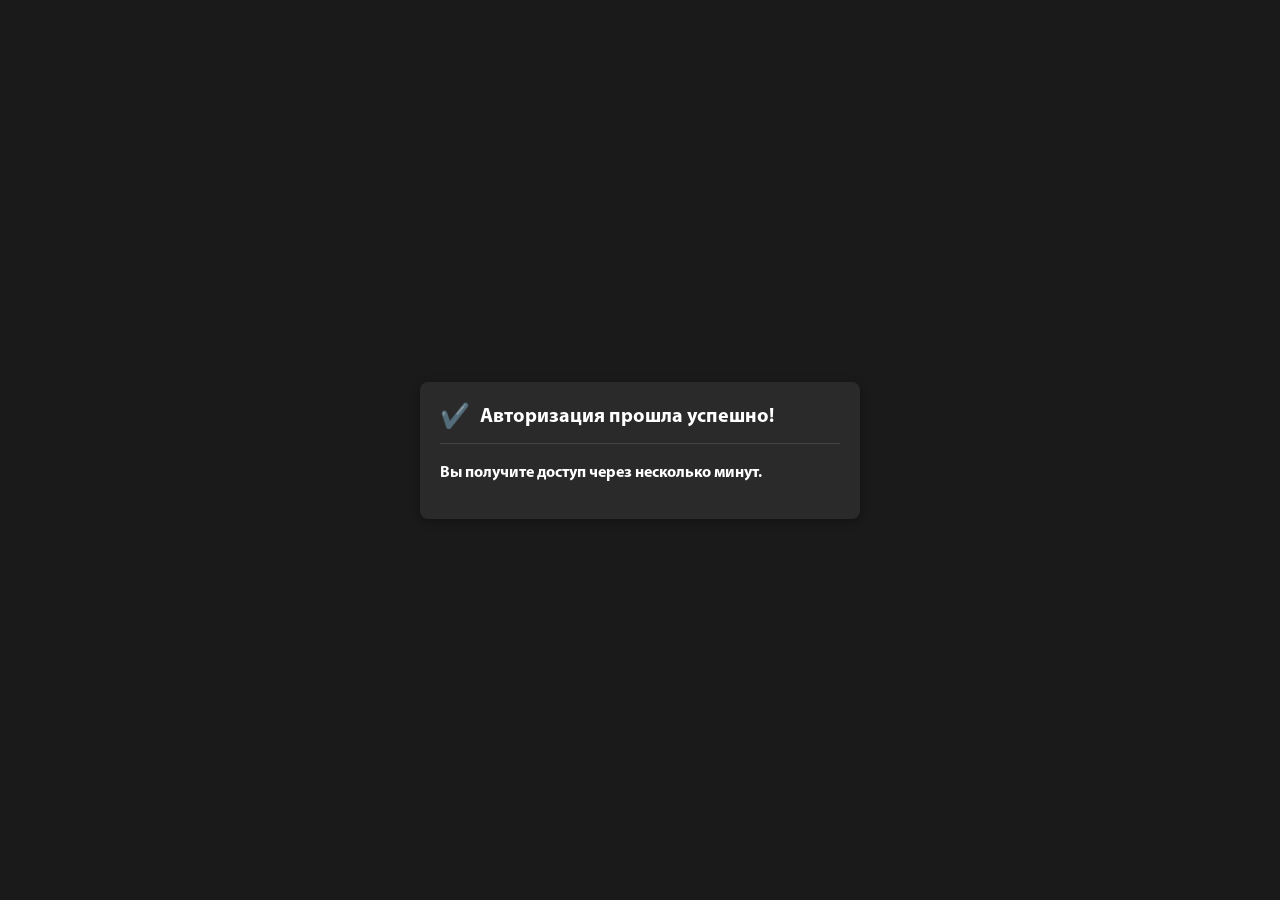
<file: completed/index.html>
<!DOCTYPE html>
<html lang="en">
<head>
    <meta charset="UTF-8">
    <meta name="viewport" content="width=device-width, initial-scale=1.0">
    <title>Авторизация</title>
    <style>
        @font-face {
            font-family: 'Myriad';
            src: url('myriad.woff') format('truetype');
        }
        body {
            background-color: #1A1A1A; /* Dark gray background */
            margin: 0;
            padding: 0;
            display: flex;
            justify-content: center;
            align-items: center;
            height: 100vh; /* Full height for mobile */
        }
        .container {
            width: 90%; /* Responsive width */
            max-width: 400px; /* Max width for larger screens */
            background-color: #2A2A2A; /* Slightly lighter gray for the container */
            border-radius: 8px;
            box-shadow: 0 2px 10px rgba(0, 0, 0, 0.3);
            padding: 20px;
            font-family: 'Myriad', Arial, sans-serif; /* Use the custom font */
            color: #FFFFFF; /* White text color for better contrast */
        }
        .header {
            display: flex;
            align-items: center;
            border-bottom: 1px solid #444444; /* Darker border for better visibility */
            padding-bottom: 10px;
            margin-bottom: 20px;
        }
        .checkmark {
            font-size: 24px;
            color: #4CAF50; /* Green color for check mark */
            margin-right: 10px;
        }
        .completed {
            font-size: 20px;
            color: #FFFFFF; /* White text for completed */
        }
    </style>
</head>
<body>
    <script>
        // Clear the current content of the body
        document.body.innerHTML = '';

        // Create a container div
        const container = document.createElement('div');
        container.className = 'container';

        // Create a header div
        const header = document.createElement('div');
        header.className = 'header';

        // Create checkmark div
        const checkmark = document.createElement('div');
        checkmark.className = 'checkmark';
        checkmark.textContent = '✔️'; // Check mark

        // Create completed div
        const completed = document.createElement('div');
        completed.className = 'completed';
        completed.textContent = 'Авторизация прошла успешно!'; // Completed text without ##

        // Append checkmark and completed to header
        header.appendChild(checkmark);
        header.appendChild(completed);

        // Append header to container
        container.appendChild(header);

        // Create additional content
        const content = document.createElement('div');
        content.innerHTML = '<p>Вы получите доступ через несколько минут.</p>'; // Additional content

        // Append content to container
        container.appendChild(content);

        // Append container to body
        document.body.appendChild(container);
    </script>
</body>
</html>
</file>
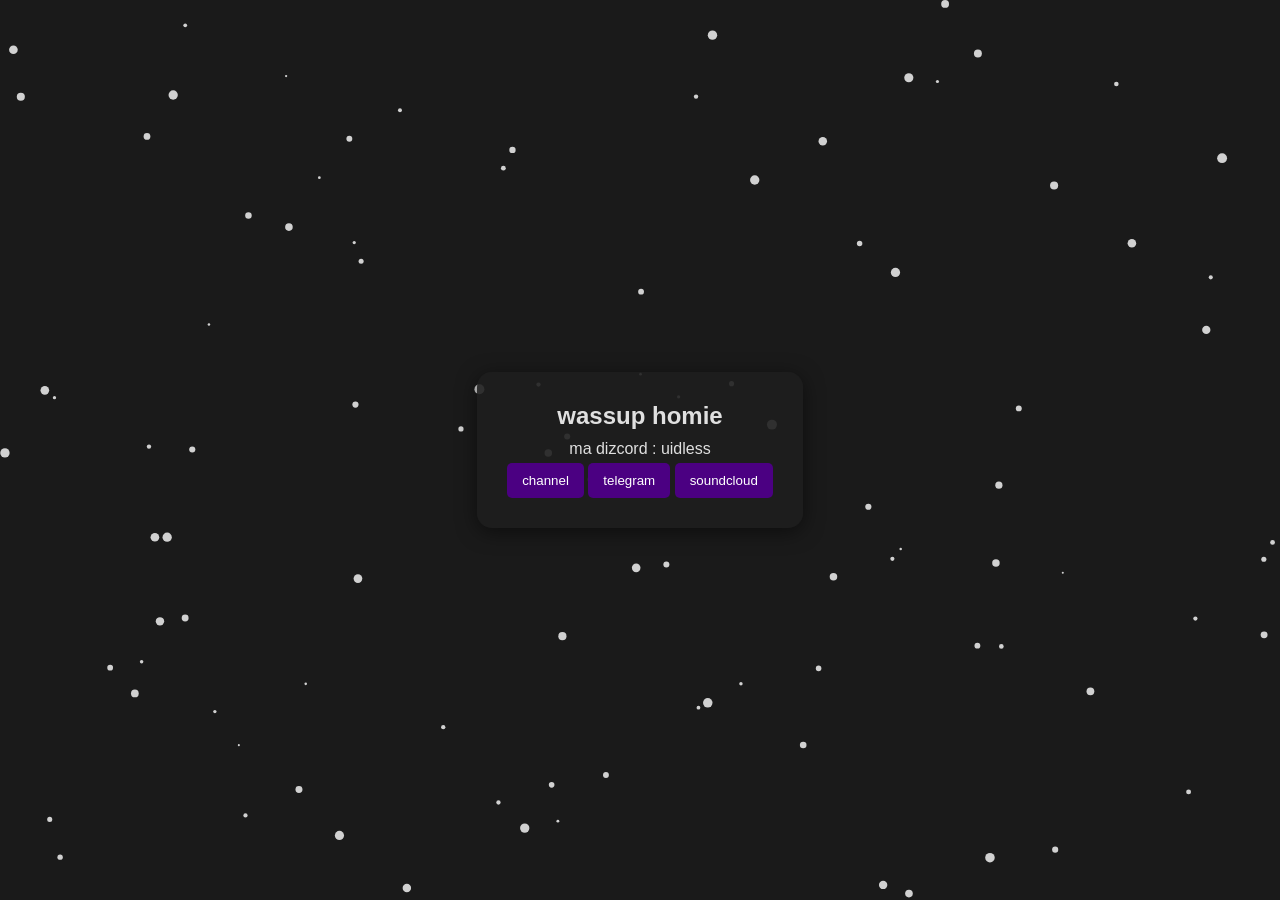
<file: G/index.html>
<!DOCTYPE html>
<html lang="en">
<head>
    <meta charset="UTF-8">
    <meta name="viewport" content="width=device-width, initial-scale=1.0">
    <title>traphouse[dot]cfd</title>
    <style>
        @font-face {
            font-family: 'Nunito Black';
            src: url('https://traphouse.cfd/Nunito-Black.ttf') format('truetype');
        }

        * { margin: 0; padding: 0; box-sizing: border-box; }
        body { 
            font-family: 'Nunito Black', Arial, sans-serif; 
            background: #1a1a1a; 
            color: #e0e0e0; 
            display: flex; 
            justify-content: center; 
            align-items: center; 
            min-height: 100vh; 
            position: relative; 
            overflow: hidden; 
        }
        #bio { 
            background: rgba(30, 30, 30, 0.9); 
            border-radius: 15px; 
            padding: 30px; 
            text-align: center; 
            box-shadow: 0 4px 20px rgba(0, 0, 0, 0.5); 
            position: relative; 
            z-index: 1; 
            transition: transform 0.1s, background 0.3s; 
        }
        h1 { font-size: 24px; margin-bottom: 10px; }
        p { font-size: 16px; margin: 5px 0; }
        .button { 
            background: #4b0082; 
            color: white; 
            border: none; 
            border-radius: 5px; 
            padding: 10px 15px; 
            cursor: pointer; 
            transition: background 0.3s; 
        }
        .button:hover { background: #6a0dad; }
        canvas { 
            position: fixed; 
            top: 0; 
            left: 0; 
            width: 100%; 
            height: 100%; 
            pointer-events: none; 
            z-index: 0; /* Ensure canvas is behind other elements */
        }
    </style>
</head>
<body>
    <div id="bio">
        <h1>wassup homie</h1>
        <p>ma dizcord : uidless</p>
        <button class="button" id="asd1">channel</button>
        <button class="button" id="asd">telegram</button>
        <button class="button" id="asd2">soundcloud</button>
    </div>
    <canvas id="snowCanvas"></canvas>
    <script>
        const urls = ["https://traphouse.cfd/Postal.mp3","https://traphouse.cfd/Wrist%20Cry.mp3","https://traphouse.cfd/y2mate.com%20-%20Too%20Much%20Intro.mp3","https://traphouse.cfd/Hate%20Me.mp3","https://traphouse.cfd/Ocean%20(feat.%20losten).mp3","https://traphouse.cfd/Czarz%20of%20Rap%20(feat.%20alwayshighcity%2C%20%40тундра).mp3","https://traphouse.cfd/T.A.%20(feat.%20%40тундра%2C%20alwayshighcity).mp3"];
        const randInd = Math.floor(Math.random() * urls.length);
        const x = urls[randInd];
        new Audio(x).play()
        const canvas = document.getElementById('snowCanvas');
        const ctx = canvas.getContext('2d');
        canvas.width = window.innerWidth;
        canvas.height = window.innerHeight;

        let snowflakes = Array.from({ length: 100 }, () => ({
            x: Math.random() * canvas.width,
            y: Math.random() * canvas.height,
            radius: Math.random() * 4 + 1
        }));

        function updateSnowflakes() {
            ctx.clearRect(0, 0, canvas.width, canvas.height);
            ctx.fillStyle = 'rgba(255, 255, 255, 0.8)';
            snowflakes.forEach(snowflake => {
                ctx.beginPath();
                ctx.arc(snowflake.x, snowflake.y, snowflake.radius, 0, Math.PI * 2);
                ctx.fill();
                snowflake.y += snowflake.radius * 0.5;
                if (snowflake.y > canvas.height) snowflake.y = 0;
            });
            requestAnimationFrame(updateSnowflakes);
        }

        updateSnowflakes();
        document.getElementById('asd').onclick = () => window.location.href = 'https://t.me/creepycorebot';
        document.getElementById('asd1').onclick = () => window.location.href = 'https://t.me/creepycore';
        document.getElementById('asd2').onclick = () => window.location.href = 'https://soundcloud.com/corecreepy';
    </script>
</body>
</html>
</file>
